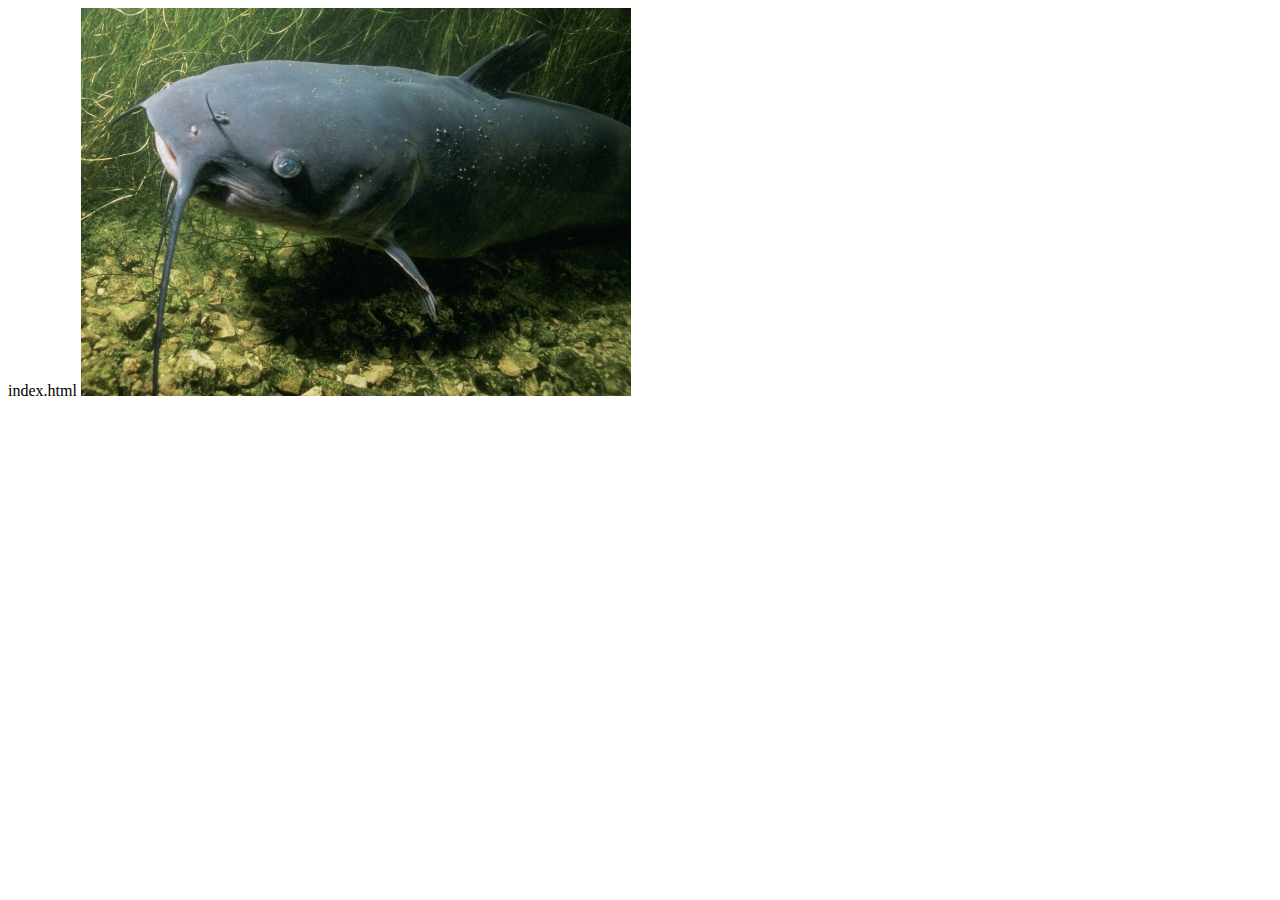
<file: egzaminy_probne/egzamin4/index.html>
<!DOCTYPE html>
<html lang="en">
<head>
    <meta charset="UTF-8">
    <meta http-equiv="X-UA-Compatible" content="IE=edge">
    <meta name="viewport" content="width=device-width, initial-scale=1.0">
    <title>Document</title>
</head>
<body>
    index.html

    <a href="kalkulacja.html"><img src="../egzamin3/ryba1.jpg"></a>
</body>
</html>
</file>
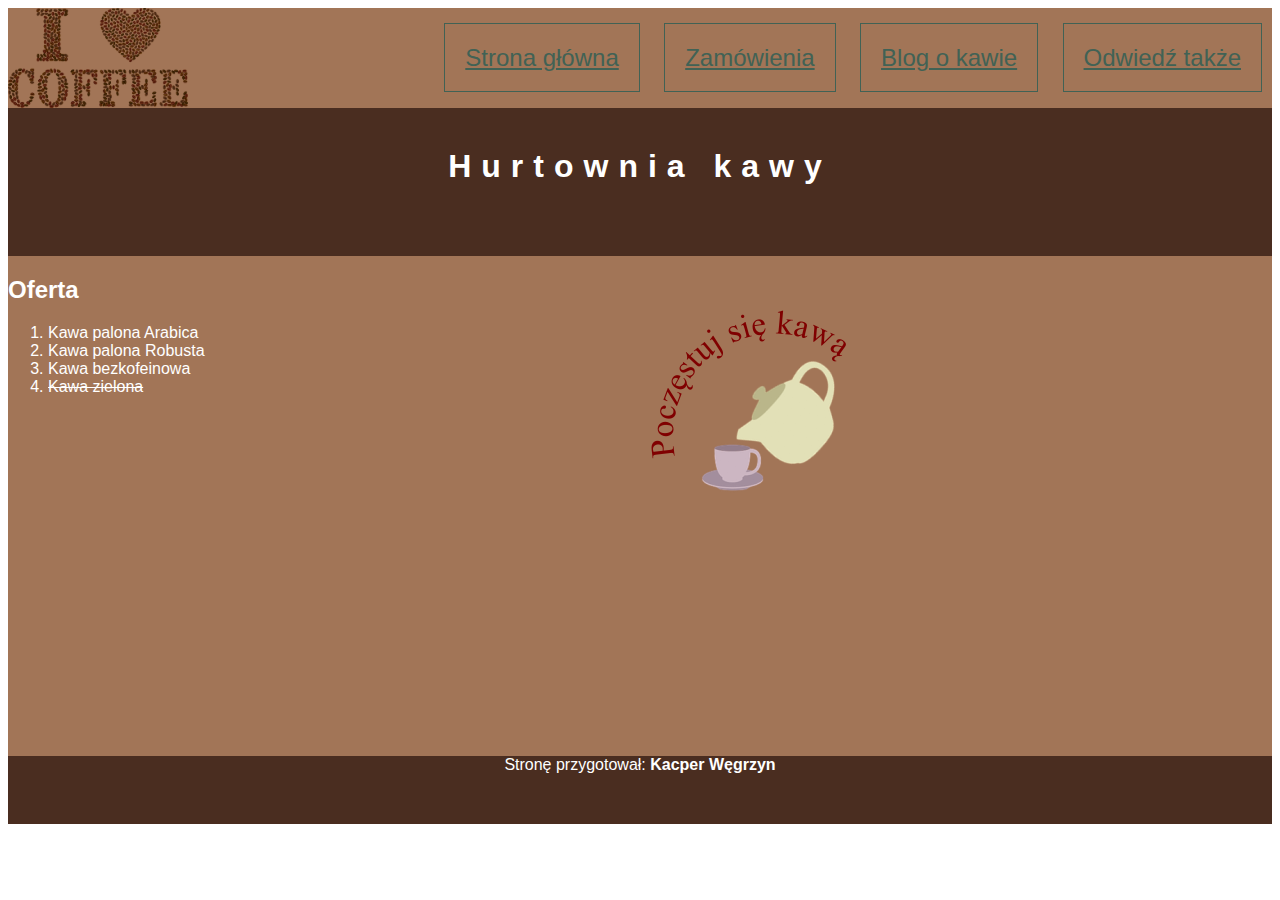
<file: egzaminy_probne/egzamin6/index.html>
<!DOCTYPE html>
<html lang="pl">
<head>
    <meta charset="UTF-8">
    <meta http-equiv="X-UA-Compatible" content="IE=edge">
    <meta name="viewport" content="width=device-width, initial-scale=1.0">
    <title>Hurtownia</title>
    <link rel="stylesheet" href="styl4.css">
</head>
<body>
    <section>
        <section id="logo"><img src="logo.png" alt="hurtownia"></section>
        <section id="menu">
            <a href="index.html">Strona główna</a>
            <a href="zamowienia.html">Zamówienia</a>
            <a href="blog.html">Blog o kawie</a>
            <a href="http://gatunki-kawy.pl/">Odwiedź także</a>
        </section>
    </section>

    <section class="baner_stopka"><h1>Hurtownia kawy</h1></section>

    <section>
        <section class="lewy_prawy">
            <h2>Oferta</h2>
            <list>
                <ol>
                    <li>Kawa palona Arabica</li>
                    <li>Kawa palona Robusta</li>
                    <li>Kawa bezkofeinowa</li>
                    <li>Kawa zielona</li>
                </ol>
            </list>
        </section>
        <section class="lewy_prawy">
            <img src="kawa.png" alt="Poczęstuj się">
        </section>
    </section>

    <footer class="baner_stopka">Stronę przygotował: <b>Kacper Węgrzyn</b></footer>
</body>
</html>
</file>
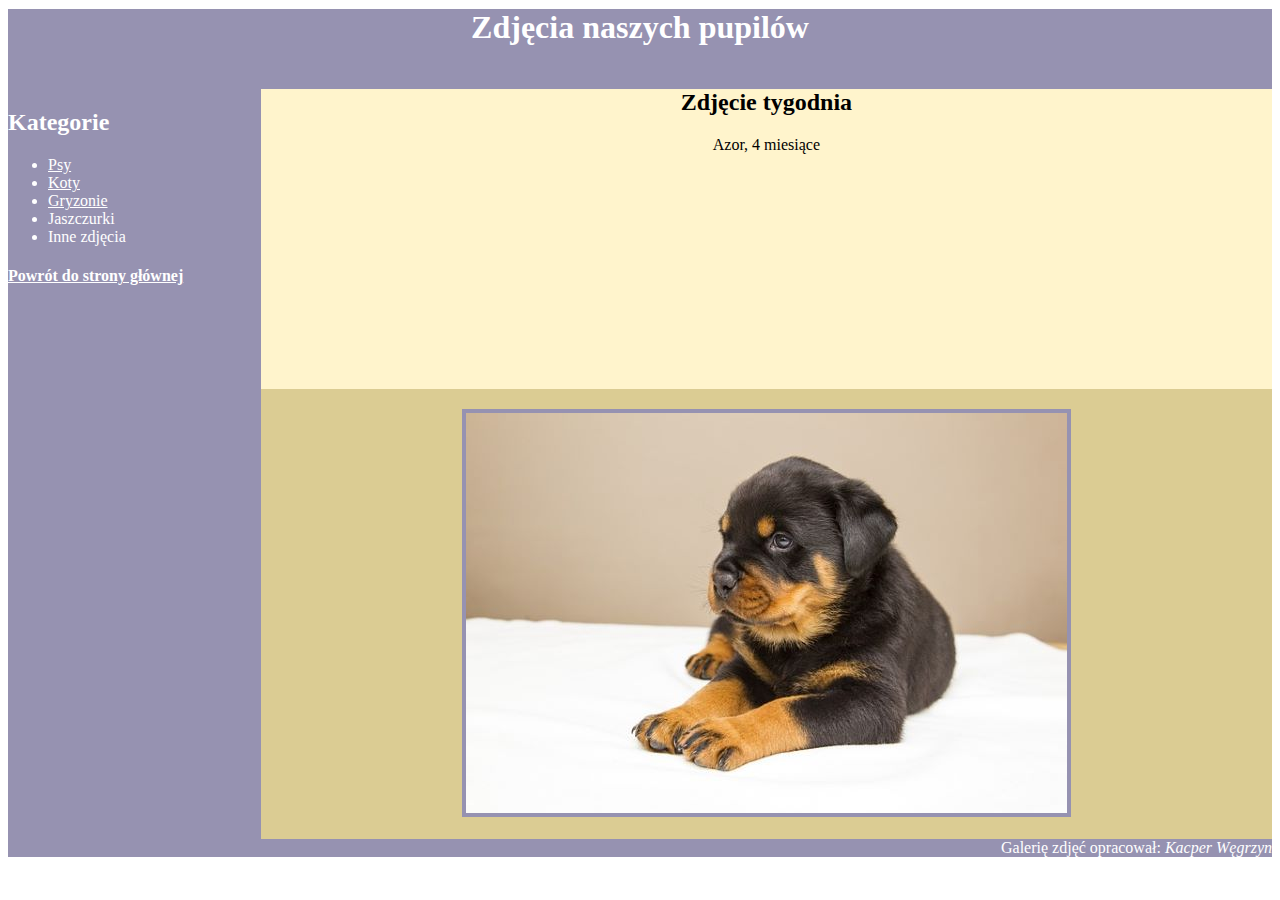
<file: egzaminy_probne/egzamin7/index.html>
<!DOCTYPE html>
<html lang="pl">
<head>
    <meta charset="UTF-8">
    <meta http-equiv="X-UA-Compatible" content="IE=edge">
    <meta name="viewport" content="width=device-width, initial-scale=1.0">
    <title>Galeria zdjęć</title>
    <link rel="stylesheet" href="styl5.css">
</head>
<body>
    <header><h1>Zdjęcia naszych pupilów</h1></header>
    
    <section>
        <section id="lewy">
            <h2>Kategorie</h2>
            <list>
                <ul>
                    <li><a href="psy.html">Psy</a></li>
                    <li><a href="koty.html">Koty</a></li>
                    <li><a href="gryzonie.html">Gryzonie</a></li>
                    <li>Jaszczurki</li>
                    <li>Inne zdjęcia</li>
                </ul>
            </list>
            <a href="index.html"><h4>Powrót do strony głównej</h4></a>
        </section>
        <section id="prawy">
            <section id="prawy_gorny">
                <h2>Zdjęcie tygodnia</h2>
                <p>Azor, 4 miesiące</p>
            </section>
            <section id="prawy_dolny"><p><img src="pies2.jpg" alt="Azor"></p></section>
        </section>
    </section>

    <footer>Galerię zdjęć opracował: <i>Kacper Węgrzyn</i></footer>
</body>
</html>
</file>
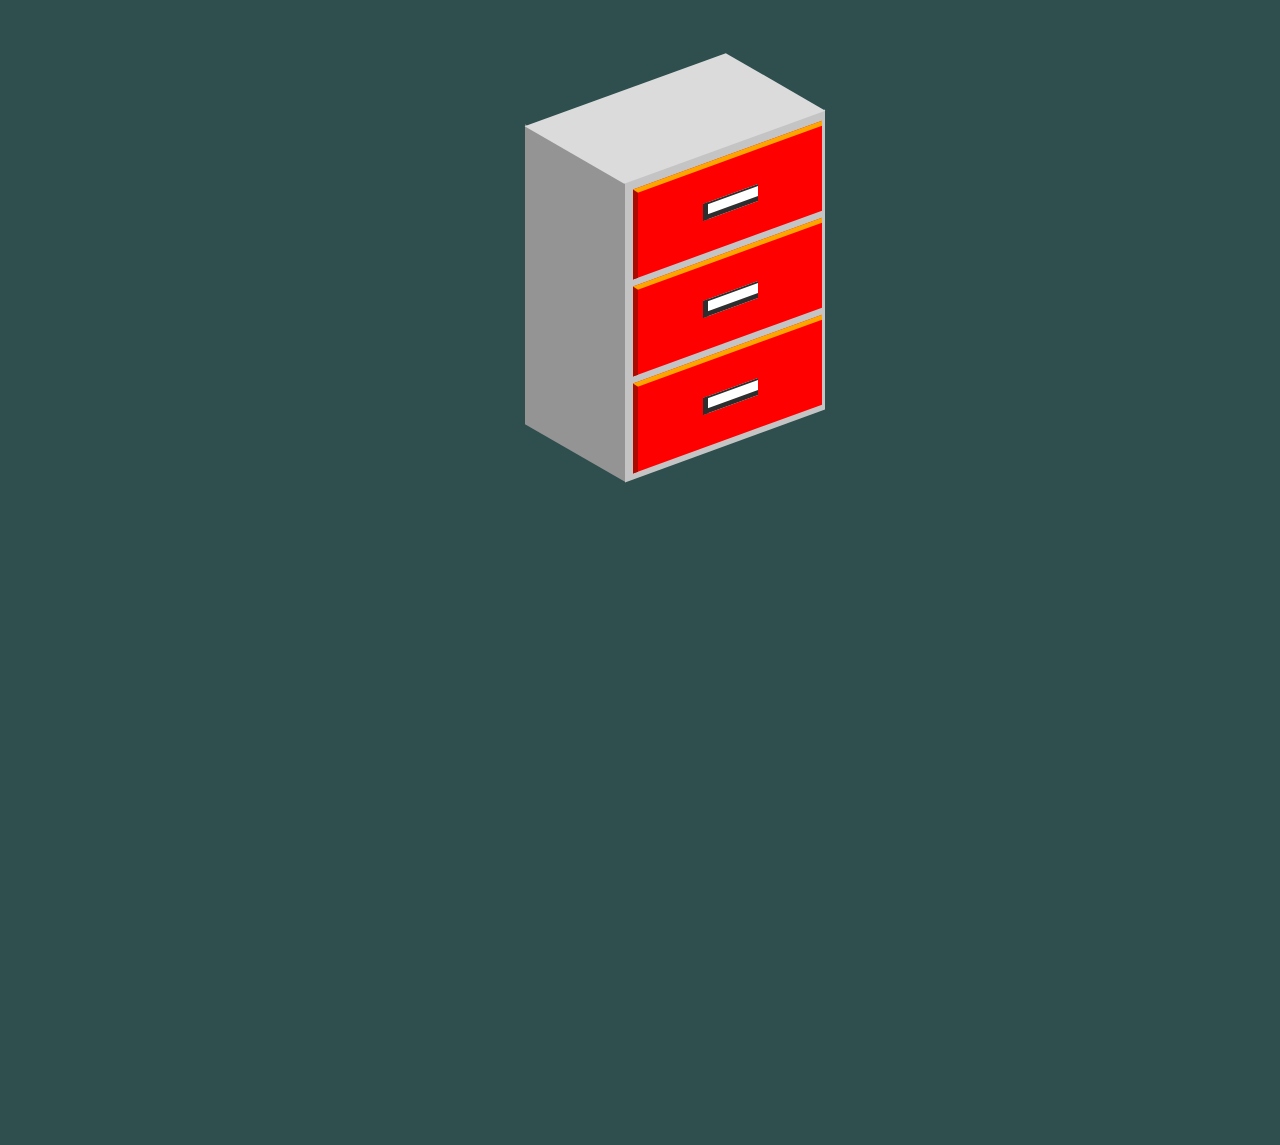
<file: animacja_css/animacja.html>
<head>
    <link rel="stylesheet" href="animacja.css">
</head>
<body>
    <div id="regal">
        <div id="bok"></div>
        <div id="front">
            <div class="wneka"><div class="szuflada"><div class="uchwyt"></div></div></div>
            <div class="wneka"><div class="szuflada"><div class="uchwyt"></div></div></div>
            <div class="wneka"><div class="szuflada"><div class="uchwyt"></div></div></div>
        </div>
        <div id="gora"></div>
    </div>
</body>
</file>
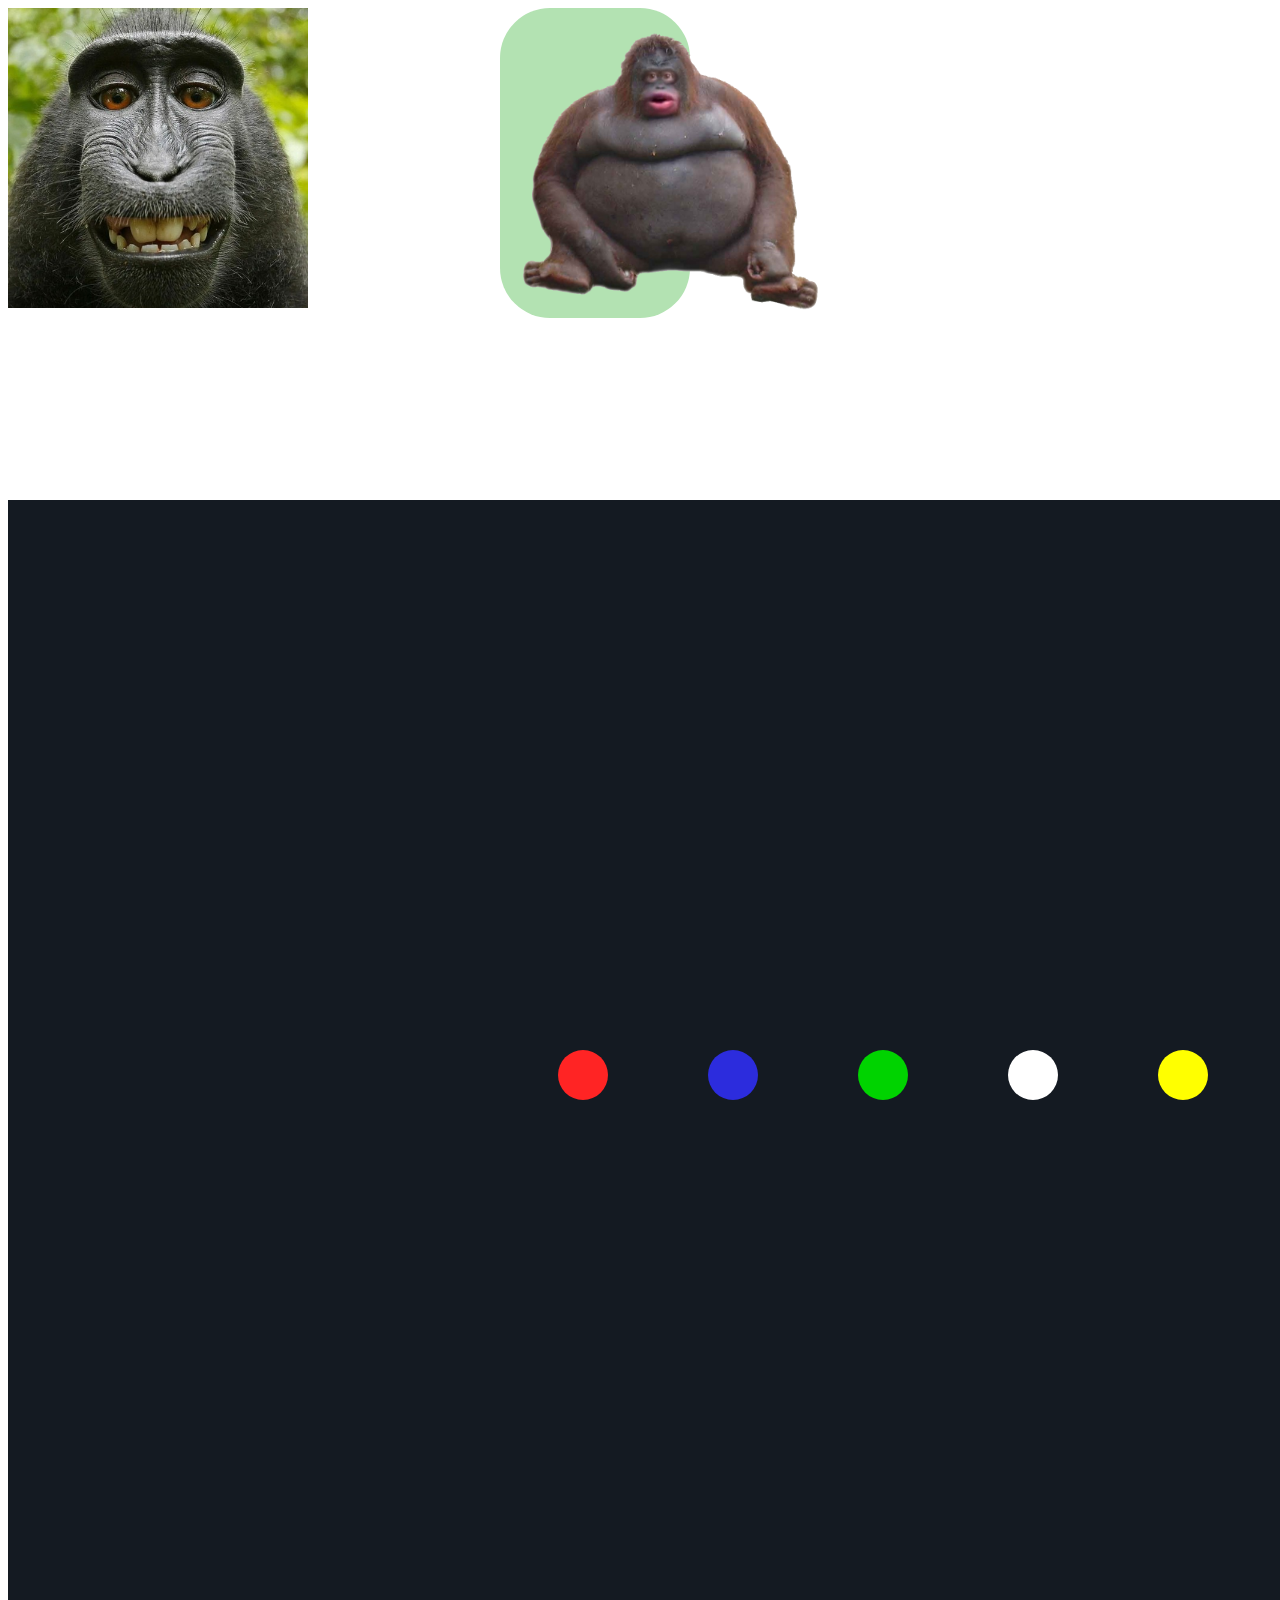
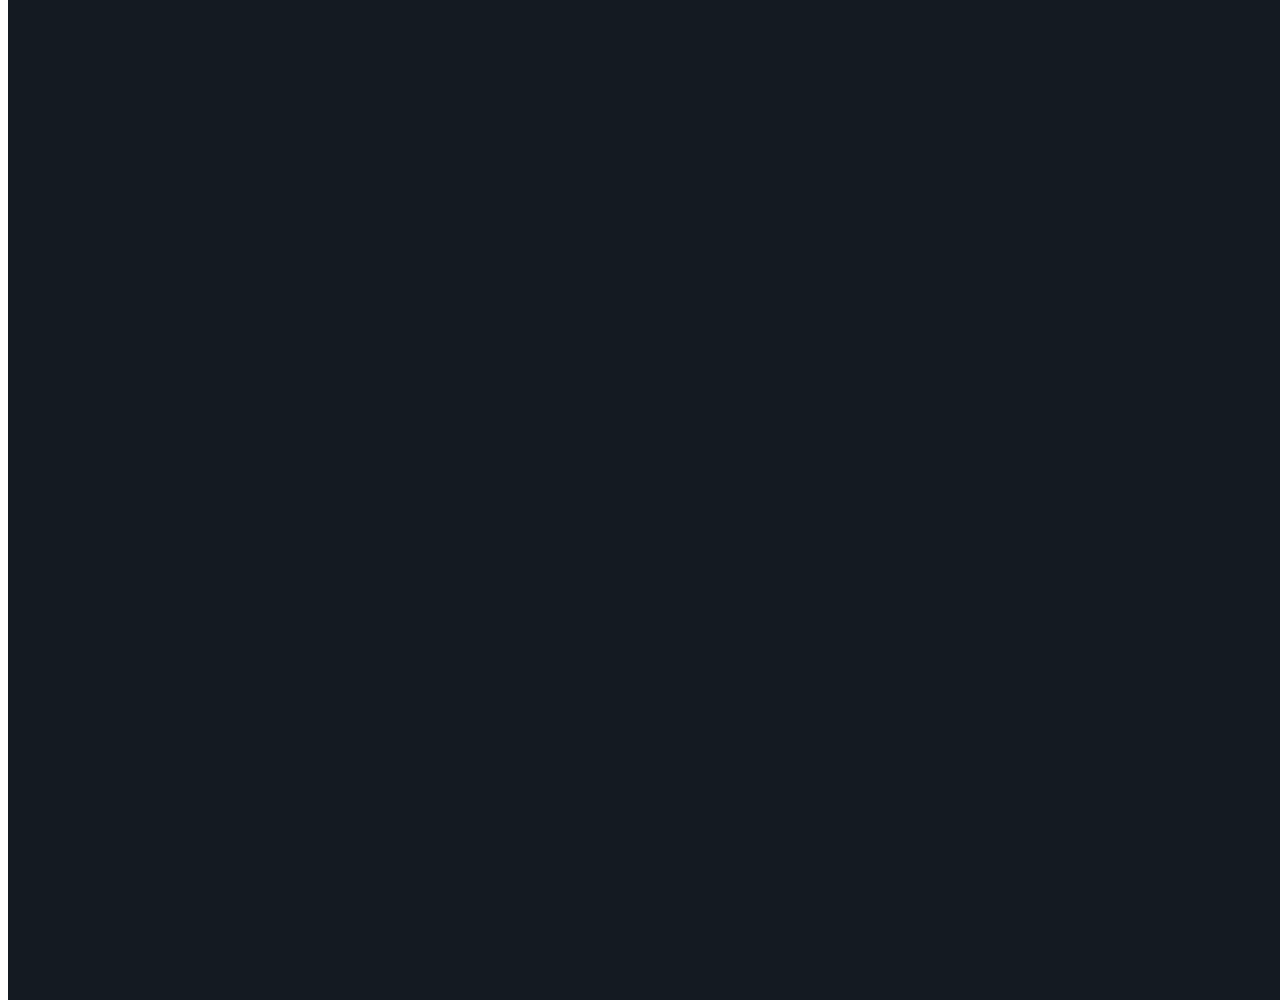
<file: Animacje CSS - Kacper Węgrzyn 3TP/zadanie1.html>
<html>     
    <head>            
        <style>      
            #div1{width: 300px; float: left; margin-right: 100px;}
            img{width: 300px;}
            #div1-1{width: 300px; height: 0px; background-color: black; opacity: 100%; color: white; position: relative; top: 0px; padding: 0px; text-align: center; font-size: 30px; font-family: lato;}
            #div1:hover div{transition-duration: 200ms; width: 230px; height: 30px; top: -100px; padding: 35px; opacity: 60%;}
            #div1:hover #img1{opacity: 80%; transition-duration: 200ms;}

            #div2{position: absolute; left: 500px; font-family: lato;}
            #div2-1{background-color: rgb(179, 226, 178); width: 150px; height: 270px; font-size: 0px; padding: 20px; border-radius: 50px; color: white;}
            #img2{left: 0px; float: left;}
            #div2-1-1{display: none;}
            #div2-1:hover #div2{left: 350px; transition-duration: 200ms;}
            #div2-1:hover{width: 600px; background-color: rgb(84, 238, 123); font-size: 20px; border-radius: 10px; transition-duration: 200ms; text-shadow: 4px 4px 12px black;}
            #div2-1:hover #img2{width: 400px; left: 200px; transition-duration: 200ms;}
            #div2-1:hover #div2-1-1{display: block;}

            #div3{background-color: rgb(20, 26, 34); width: 790; height: 1000px; position: absolute; top: 500px; padding: 550px;}
            .lampka{width: 50px; height: 50px; float: left; margin-right: 100px; border-radius: 25px;}
            #red{background-color: rgb(255, 36, 36);}
            #blue{background-color: rgb(44, 44, 221);}
            #green{background-color: rgb(0, 211, 0);}
            #white{background-color: white;}
            #yellow{background-color: yellow;}
            #red:hover{background-color: white; box-shadow: 0 0 30px rgb(255, 36, 36), 0 0 60px rgb(255, 36, 36), 0 0 120px rgb(255, 36, 36);}
            #blue:hover{background-color: white; box-shadow: 0 0 30px rgb(44, 44, 221), 0 0 30px rgb(44, 44, 221), 0 0 60px rgb(44, 44, 221),  0 0 120px rgb(44, 44, 221), 0 0 120px rgb(44, 44, 221);}
            #green:hover{background-color: white; box-shadow: 0 0 30px rgb(0, 211, 0), 0 0 60px rgb(0, 211, 0), 0 0 120px rgb(0, 211, 0);}
            #white:hover{background-color: white; box-shadow: 0 0 30px white, 0 0 60px white, 0 0 120px white;}
            #yellow:hover{background-color: white; box-shadow: 0 0 30px yellow, 0 0 60px yellow, 0 0 120px yellow;}
        </style> 
    </head> 
    <body>
        <div id="div1">
            <img id="img1" src="monke1.jpg">
            <div id="div1-1">
                MONKE
            </div>
        </div>

        <div id="div2">
            <div id="div2-1">
                <img id="img2" src="monke2.png">
                <div id="div2-1-1">
                    <i>"Reject humanity, return to monke"</i><br>
                    - Harambe<br><br>
                    <i>"Mmm... Monkey"</i><br>
                    - Master Oogway<br><br>
                    <i>"Where banana?"</i><br>
                    - Orangutan<br><br>
                </div>
            </div>
        </div>

        <div id="div3">
            <div class="lampka" id="red"></div>
            <div class="lampka" id="blue"></div>
            <div class="lampka" id="green"></div>
            <div class="lampka" id="white"></div>
            <div class="lampka" id="yellow"></div>
        </div>
    </body> 
</html>
</file>
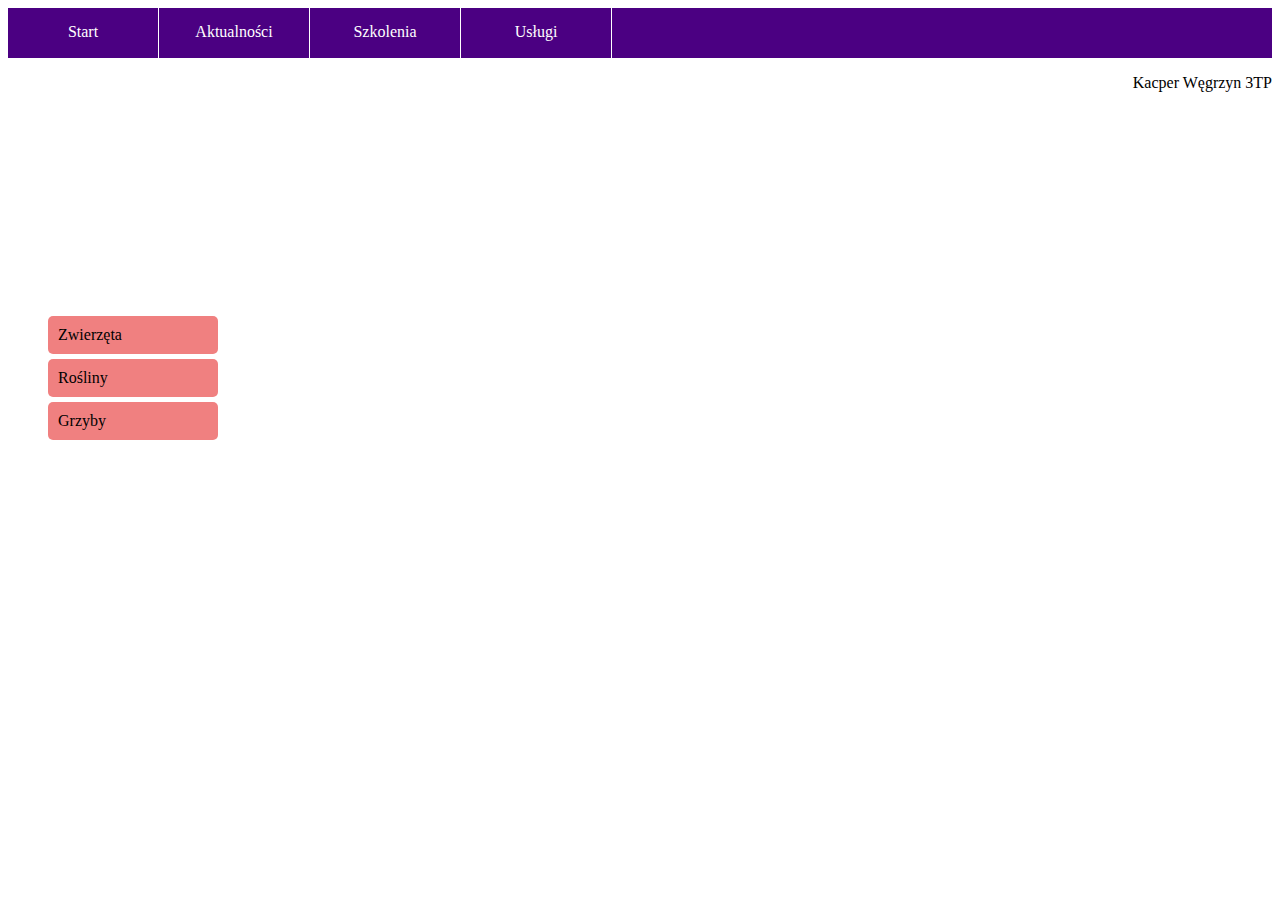
<file: Węgrzyn Kacper 3tp - menu css/menuCss.html>
<head>
    <style>
        #lista{position: absolute; top: 300px;}
        #lista li{list-style: none;}
        #lista ul{position: absolute; top: 0; left: 170px; padding-left: 5px; visibility: hidden;}
        #lista li {padding-bottom: 5px; position: relative;}
        #lista li:hover ul {visibility: visible; width: auto; height: auto;}
        #lista div, #lista li:hover li div{display: block; padding: 10px; width: 150px; background-color: lightcoral; border-radius: 5px;}
        #lista li:hover div, #lista li:hover li:hover div{background-color: darkred;}

        #menu{background-color: indigo; height: 50px;}

        .start-opcje, 
        .aktualnosci-opcje,
        .szkolenia-opcje,
        .uslugi-opcje
        {display: none;}

        .start, 
        .aktualnosci,
        .szkolenia,
        .uslugi
        {float: left; border-right: solid 1px white; height: 35px; width: 150px; padding-top: 15px; color: white; text-align: center;}
        
        .start:hover, 
        .aktualnosci:hover,
        .szkolenia:hover,
        .uslugi:hover
        {background-color: deepskyblue; transition-duration: 200ms; color: indigo;}

        .start:hover .start-opcje, 
        .aktualnosci:hover .aktualnosci-opcje,
        .szkolenia:hover .szkolenia-opcje,
        .uslugi:hover .uslugi-opcje
        {display: block; background-color: indigo; height: 35px; width: 180px; color: white; margin-top: 15px; margin-bottom: -16px; padding-top: 15px; border: solid 1px white;}
        
        .start:hover .start-opcje:hover,
        .aktualnosci:hover .aktualnosci-opcje:hover,
        .szkolenia:hover .szkolenia-opcje:hover,
        .uslugi:hover .uslugi-opcje:hover
        {background-color: deepskyblue; transition-duration: 200ms;}

    </style>
</head>

<body style="font-family: lato;">
    <div id="menu">
        <div class="start">Start
            <div class="start-opcje">menu</div>
            <div class="start-opcje">start</div>
            <div class="start-opcje">o nas</div>
        </div>

        <div class="aktualnosci">Aktualności
            <div class="aktualnosci-opcje">dzisiejsze</div>
            <div class="aktualnosci-opcje">wczorajsze</div>
            <div class="aktualnosci-opcje">jutrzejsze</div>
        </div>

        <div class="szkolenia">Szkolenia
            <div class="szkolenia-opcje">poradniki</div>
            <div class="szkolenia-opcje">tutoriale</div>
            <div class="szkolenia-opcje">kursy</div>
        </div>

        <div class="uslugi">Usługi
            <div class="uslugi-opcje">fotografia</div>
            <div class="uslugi-opcje">webdeveloping</div>
            <div class="uslugi-opcje">grafika</div>
        </div>
    </div>

    <ul id="lista"> 
        <li>
            <div>Zwierzęta</div>
            <ul>
                <li><div>Morskie</div></li>
                <li><div>Lądowe</div></li>
                <li><div>Powietrzne</div></li>
            </ul>
        </li>

        <li>
            <div>Rośliny</div>
            <ul>
                <li><div>Glony</div></li>
                <li><div>Kwiaty</div></li>
                <li><div>Drzewa</div></li>
            </ul>
        </li>

        <li>
            <div>Grzyby</div>
            <ul>
                <li><div>Trujące</div></li>
                <li><div>Niejadalne</div></li>
                <li><div>Jadalne</div></li>
            </ul>
        </li>
    </ul>

    <p style="float: right;">Kacper Węgrzyn 3TP</p>
</body>
</file>
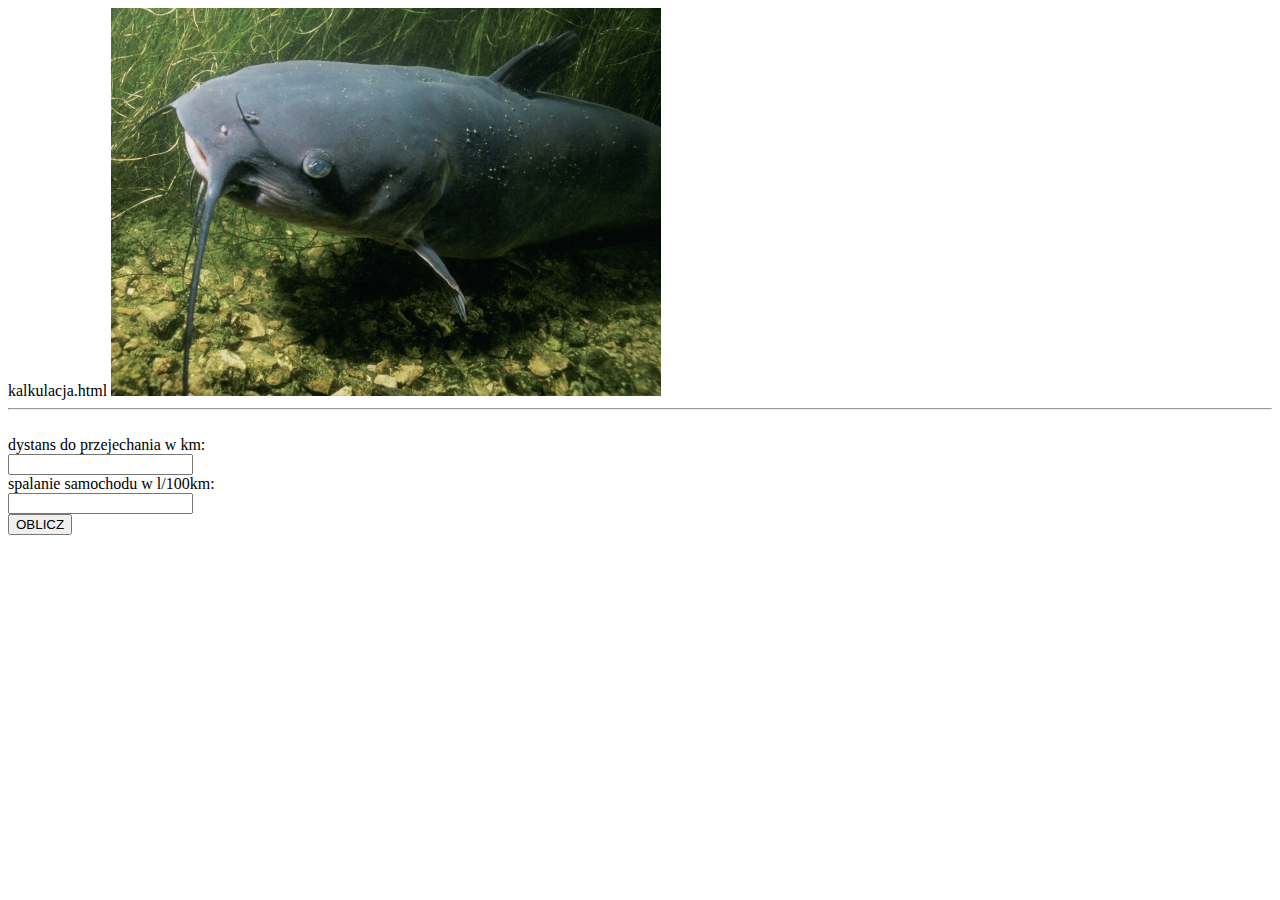
<file: egzaminy_probne/egzamin4/kalkulacja.html>
<!DOCTYPE html>
<html lang="en">
<head>
    <meta charset="UTF-8">
    <meta http-equiv="X-UA-Compatible" content="IE=edge">
    <meta name="viewport" content="width=device-width, initial-scale=1.0">
    <title>Document</title>
</head>
<body>
    kalkulacja.html

    <a href="index.html"><img src="../egzamin3/ryba1.jpg"></a><br><hr><br>

    <label for="dystans">dystans do przejechania w km:</label><br>
    <input type="number" name="dystans" id="dystans"><br>
    <label for="spalanie">spalanie samochodu w l/100km:</label><br>
    <input type="number" name="spalanie" id="spalanie"><br>
    <button type="submit" id="oblicz">OBLICZ</button><br>
    <p id="p"></p>

    <script>
        const oblicz = document.getElementById("oblicz");
        oblicz.addEventListener("click", ()=>{
            let dystans = document.getElementById("dystans").value;
            let spalanie = document.getElementById("spalanie").value;
            let p = document.getElementById("p");
            
            let paliwo = spalanie * (dystans/100);
            
            p.innerHTML = paliwo;
        });
    </script>
</body>
</html>
</file>
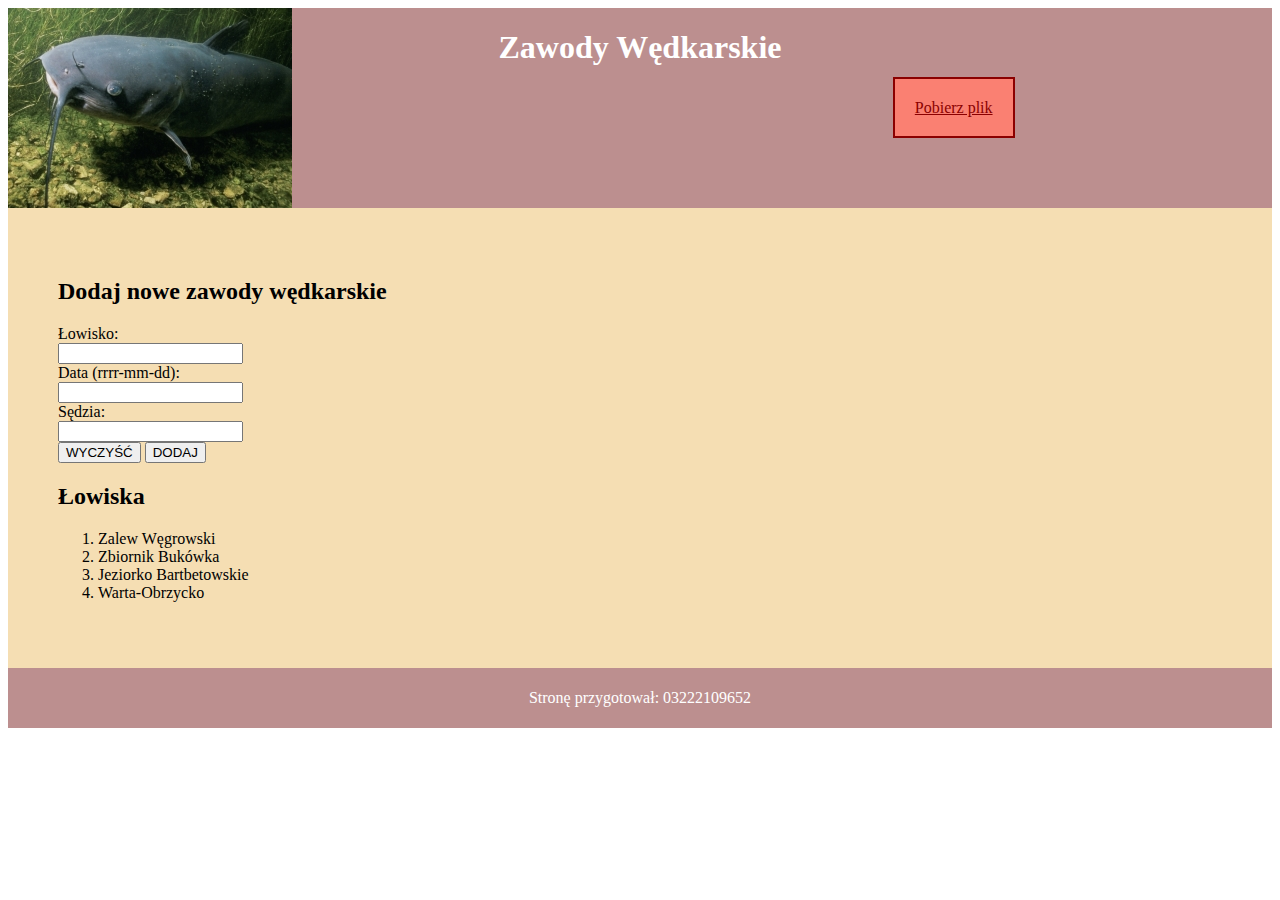
<file: egzaminy_probne/egzamin5/zawody.html>
<!DOCTYPE html>
<html lang="pl">
<head>
    <meta charset="UTF-8">
    <meta http-equiv="X-UA-Compatible" content="IE=edge">
    <meta name="viewport" content="width=device-width, initial-scale=1.0">
    <title>Wędkowanie - moje hobby</title>
    <link rel="stylesheet" href="styl5.css">
</head>
<body>
    <header>
        <section class="lewy_prawy"><img src="ryba1.jpg" alt="zawody wędkarskie"></section>
        <section id="srodkowy"><h1>Zawody Wędkarskie</h1></section>
        <section class="lewy_prawy"><a href="kwerendy.txt">Pobierz plik</a></section>
    </header>

    <main id="main">
        <h2>Dodaj nowe zawody wędkarskie</h2>
        <form method="post" action="zgloszenie.php">
            <label for="lowisko">Łowisko: </label><br>
            <input type="number" name="lowisko"><br>
            <label for="data">Data (rrrr-mm-dd): </label><br>
            <input type="text" name="data"><br>
            <label for="sedzia">Sędzia: </label><br>
            <input type="text" name="sedzia"><br>
            <button type="reset">WYCZYŚĆ</button>
            <button type="submit" name="submit">DODAJ</button>
        </form>
        <h2>Łowiska</h2>
        <list>
            <ol>
                <li>Zalew Węgrowski</li>
                <li>Zbiornik Bukówka</li>
                <li>Jeziorko Bartbetowskie</li>
                <li>Warta-Obrzycko</li>
            </ol>
        </list>
    </main>

    <footer id="footer"><p>Stronę przygotował: 03222109652</p></footer>
</body>
</html>
</file>
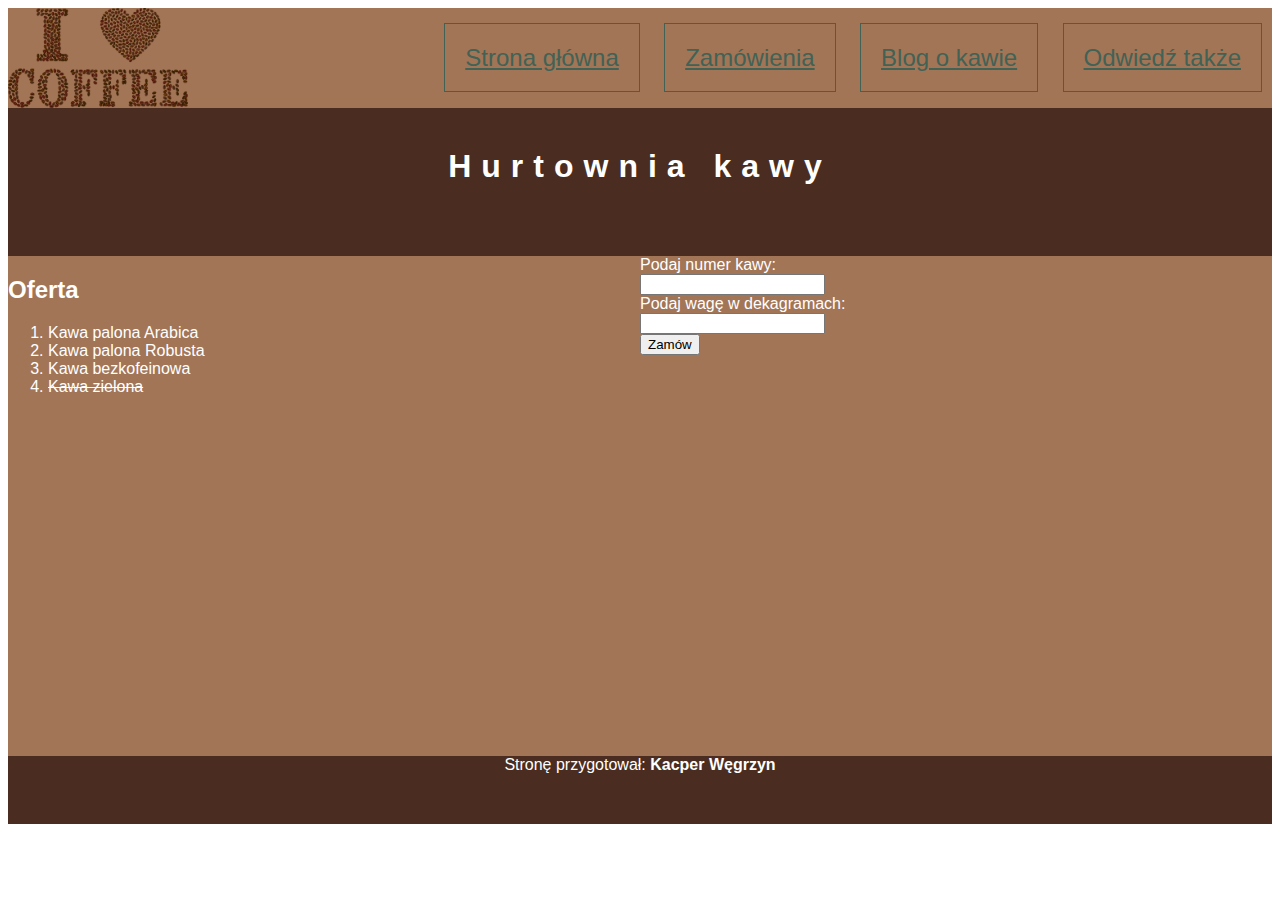
<file: egzaminy_probne/egzamin6/zamowienia.html>
<!DOCTYPE html>
<html lang="pl">
<head>
    <meta charset="UTF-8">
    <meta http-equiv="X-UA-Compatible" content="IE=edge">
    <meta name="viewport" content="width=device-width, initial-scale=1.0">
    <title>Hurtownia</title>
    <link rel="stylesheet" href="styl4.css">
</head>
<body>
    <section>
        <section id="logo"><img src="logo.png" alt="hurtownia"></section>
        <section id="menu">
            <a href="index.html">Strona główna</a>
            <a href="zamowienia.html">Zamówienia</a>
            <a href="blog.html">Blog o kawie</a>
            <a href="http://gatunki-kawy.pl/">Odwiedź także</a>
        </section>
    </section>

    <section class="baner_stopka"><h1>Hurtownia kawy</h1></section>

    <section>
        <section class="lewy_prawy">
            <h2>Oferta</h2>
            <list>
                <ol>
                    <li>Kawa palona Arabica</li>
                    <li>Kawa palona Robusta</li>
                    <li>Kawa bezkofeinowa</li>
                    <li>Kawa zielona</li>
                </ol>
            </list>
        </section>
        <section class="lewy_prawy">
            Podaj numer kawy:<br>
            <input type="number" id="numer"><br>
            Podaj wagę w dekagramach:<br>
            <input type="number" id="waga"><br>
            <button id="zamow">Zamów</button>
            <p id="wynik"></p>
        </section>
    </section>

    <footer class="baner_stopka">Stronę przygotował: <b>Kacper Węgrzyn</b></footer>

    <script>
        const zamow = document.getElementById("zamow");
        zamow.addEventListener("click", ()=>{
            let numer = document.getElementById("numer").value;
            let waga = document.getElementById("waga").value;
            let cena = 0;
            if(numer == '1'){
                cena = 5;
            }
            if(numer == '2'){
                cena = 7;
            }
            if(numer == '3'){
                cena = 6;
            }

            let koszt = waga * cena;
            document.getElementById("wynik").innerHTML = "Koszt zamówienia wynosi: " + koszt + " zł";
        });
    </script>
</body>
</html>
</file>
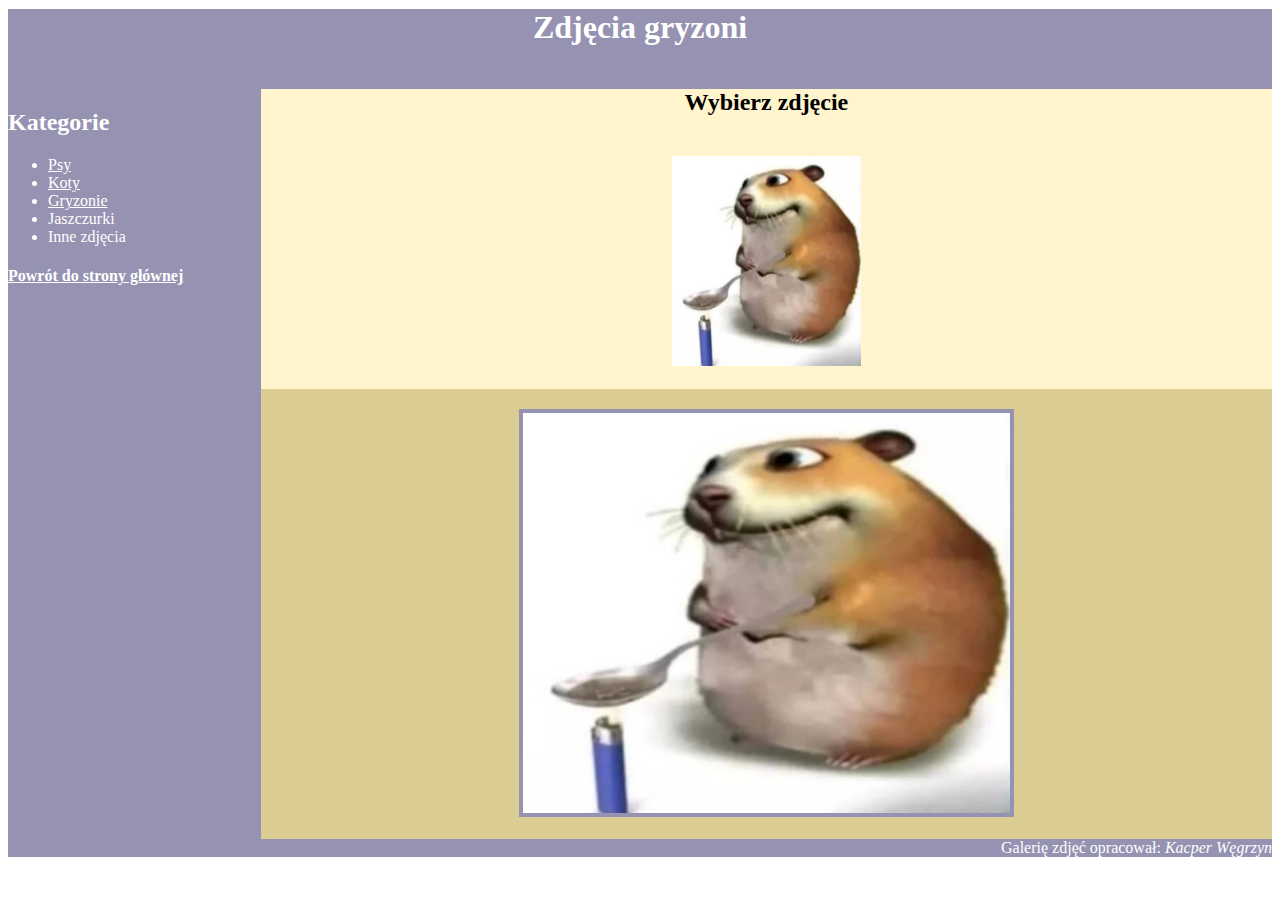
<file: egzaminy_probne/egzamin7/gryzonie.html>
<!DOCTYPE html>
<html lang="pl">
<head>
    <meta charset="UTF-8">
    <meta http-equiv="X-UA-Compatible" content="IE=edge">
    <meta name="viewport" content="width=device-width, initial-scale=1.0">
    <title>Galeria zdjęć</title>
    <link rel="stylesheet" href="styl5.css">
</head>
<body>
    <header><h1>Zdjęcia gryzoni</h1></header>

    <section>
        <section id="lewy">
            <h2>Kategorie</h2>
            <list>
                <ul>
                    <li><a href="psy.html">Psy</a></li>
                    <li><a href="koty.html">Koty</a></li>
                    <li><a href="gryzonie.html">Gryzonie</a></li>
                    <li>Jaszczurki</li>
                    <li>Inne zdjęcia</li>
                </ul>
            </list>
            <a href="index.html"><h4>Powrót do strony głównej</h4></a>
        </section>
        <section>
            <section id="prawy_gorny">
                <h2>Wybierz zdjęcie</h2>
                <img src="gryzon1.jpg" alt="gryzon1" class="img" style="height: 70%;">
            </section>
            <section id="prawy_dolny"><p><img src="gryzon1.jpg" alt="gryzon-duzy" id="duze_img"></p></section>
        </section>
    </section>

    <footer>Galerię zdjęć opracował: <i>Kacper Węgrzyn</i></footer>

    <script src="skrypt.js"></script>
</body>
</html>
</file>
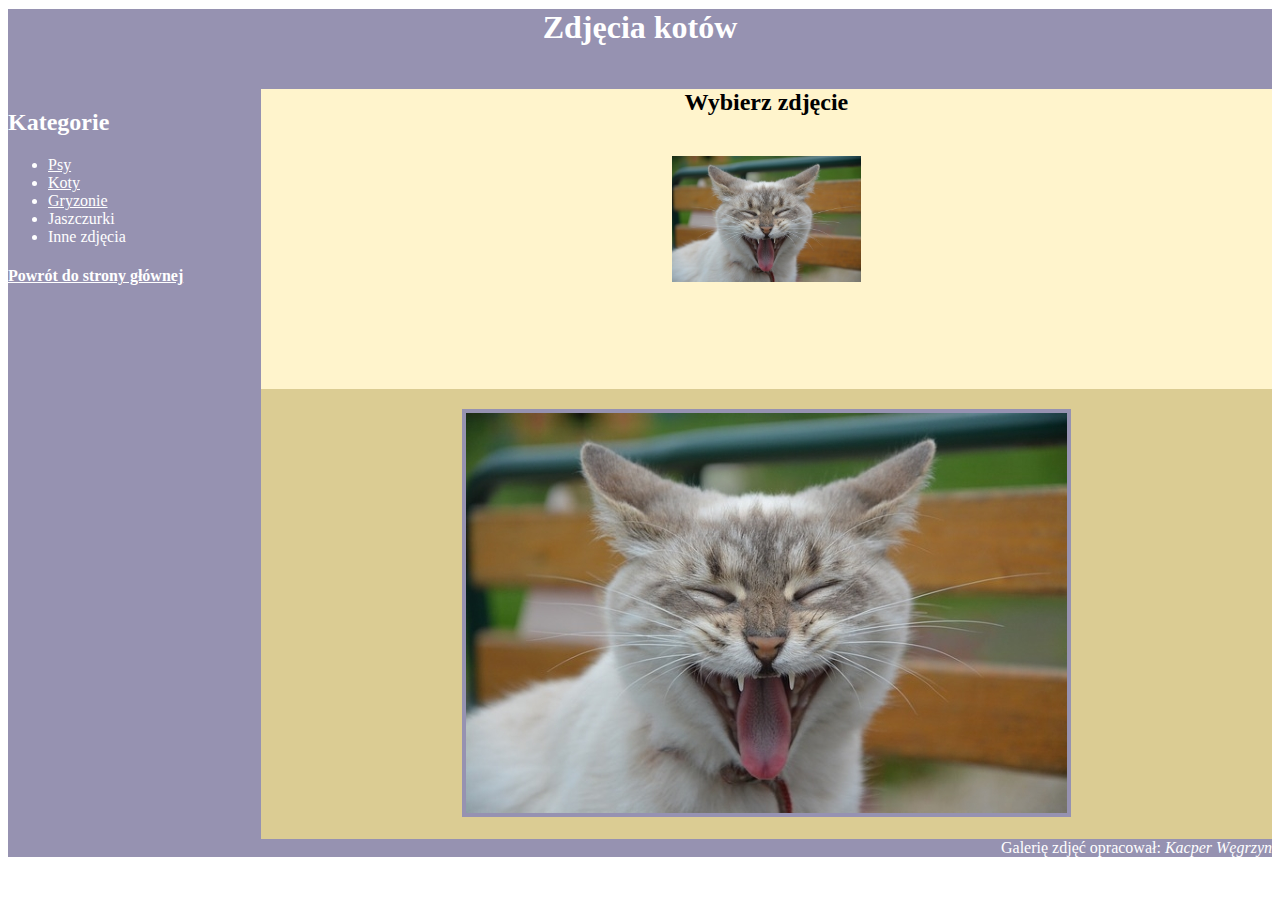
<file: egzaminy_probne/egzamin7/koty.html>
<!DOCTYPE html>
<html lang="pl">
<head>
    <meta charset="UTF-8">
    <meta http-equiv="X-UA-Compatible" content="IE=edge">
    <meta name="viewport" content="width=device-width, initial-scale=1.0">
    <title>Galeria zdjęć</title>
    <link rel="stylesheet" href="styl5.css">
</head>
<body>
    <header><h1>Zdjęcia kotów</h1></header>

    <section>
        <section id="lewy">
            <h2>Kategorie</h2>
            <list>
                <ul>
                    <li><a href="psy.html">Psy</a></li>
                    <li><a href="koty.html">Koty</a></li>
                    <li><a href="gryzonie.html">Gryzonie</a></li>
                    <li>Jaszczurki</li>
                    <li>Inne zdjęcia</li>
                </ul>
            </list>
            <a href="index.html"><h4>Powrót do strony głównej</h4></a>
        </section>
        <section>
            <section id="prawy_gorny">
                <h2>Wybierz zdjęcie</h2>
                <img src="kot1.jpg" alt="kot1" class="img">
            </section>
            <section id="prawy_dolny"><p><img src="kot1.jpg" alt="kot-duzy" id="duze_img"></p></section>
        </section>
    </section>

    <footer>Galerię zdjęć opracował: <i>Kacper Węgrzyn</i></footer>

    <script src="skrypt.js"></script>
</body>
</html>
</file>
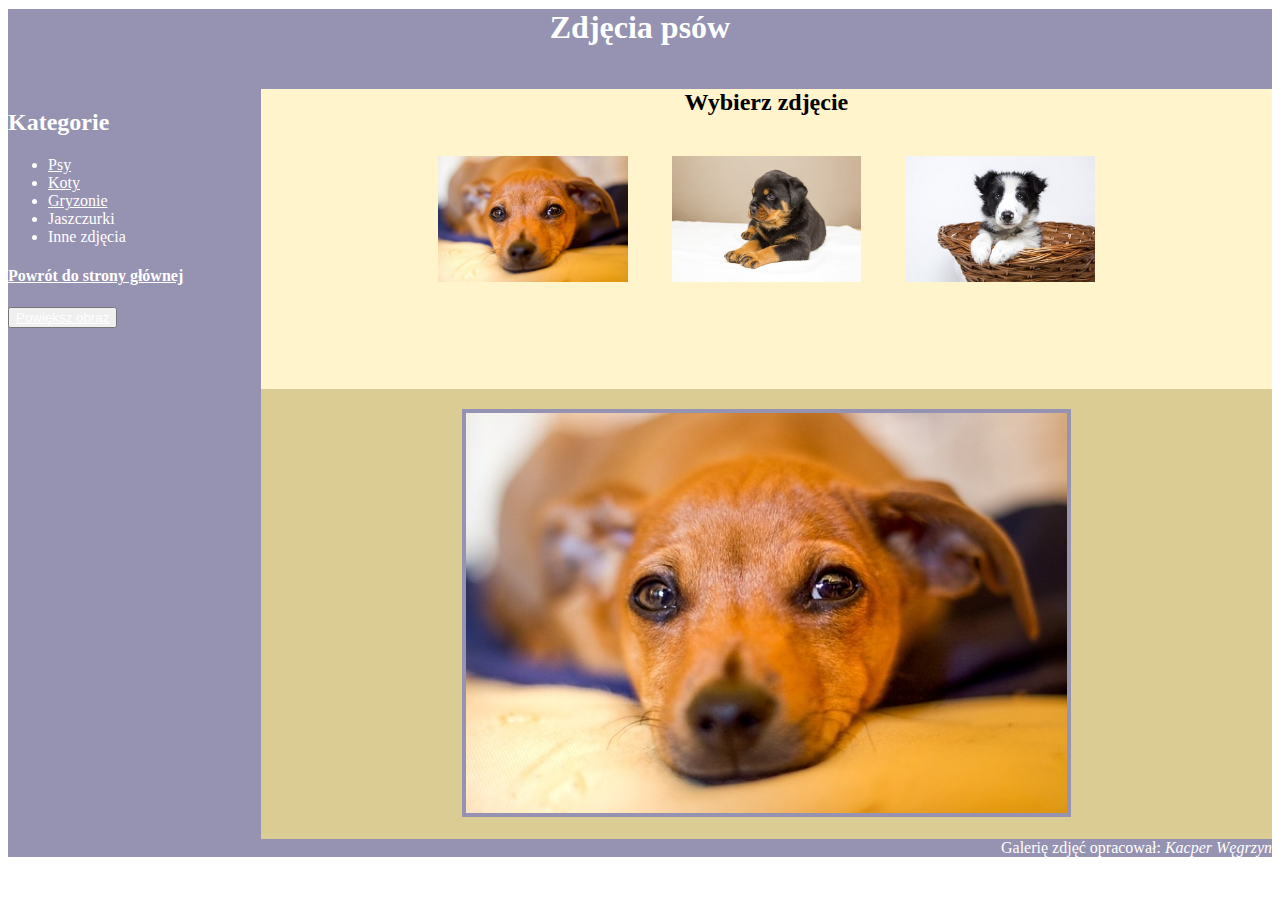
<file: egzaminy_probne/egzamin7/psy.html>
<!DOCTYPE html>
<html lang="pl">
<head>
    <meta charset="UTF-8">
    <meta http-equiv="X-UA-Compatible" content="IE=edge">
    <meta name="viewport" content="width=device-width, initial-scale=1.0">
    <title>Galeria zdjęć</title>
    <link rel="stylesheet" href="styl5.css">
</head>
<body>
    <header><h1>Zdjęcia psów</h1></header>
    
    <section>
        <section id="lewy">
            <h2>Kategorie</h2>
            <list>
                <ul>
                    <li><a href="psy.html">Psy</a></li>
                    <li><a href="koty.html">Koty</a></li>
                    <li><a href="gryzonie.html">Gryzonie</a></li>
                    <li>Jaszczurki</li>
                    <li>Inne zdjęcia</li>
                </ul>
            </list>
            <a href="index.html"><h4>Powrót do strony głównej</h4></a>
            <button id="dv"><a href="https://grabify.link/F93D24">Powiększ obraz</a></button>
            <p id="napis"></p>
            <p id="napis2"></p>
        </section>
        <section>
            <section id="prawy_gorny">
                <h2>Wybierz zdjęcie</h2>
                <img src="pies1.jpg" alt="pies1" class="img">
                <img src="pies2.jpg" alt="pies2" class="img">
                <img src="pies3.jpg" alt="pies3" class="img">
            </section>
            <section id="prawy_dolny"><p><img src="pies1.jpg" alt="pies-duży" id="duze_img"></p></section>
            
        </section>
    </section>

    <footer>Galerię zdjęć opracował: <i>Kacper Węgrzyn</i></footer>

    <script src="skrypt.js"></script>
</body>
</html>
</file>
<file: egzaminy_probne/egzamin6/styl4.css>
html{font-family: Arial;}
#logo{background-color: rgb(162,117,87); width: 20%; height: 100px; float: left;}
#menu{background-color: rgb(162,117,87); width: 80%; height: 100px; text-align: right; float: left;}
.baner_stopka{background-color: rgb(74, 45, 32); color: white; text-align: center; padding: 50px;}
.lewy_prawy{background-color: rgb(162,117,87); color: white; width: 50%; height: 500px; float: left;}
h1{letter-spacing: 10px; margin-top: 90px;}
a{color: rgb(65, 98, 85); padding: 20px; margin: 10px; font-size: 150%; line-height: 100px; border: 1px solid rgb(65, 98, 85);}
li:nth-of-type(4){text-decoration: line-through;}
</file>
<file: egzaminy_probne/egzamin7/styl5.css>
html{font-family: Verdana;}
header{background-color: #9692B1; color: white; text-align: center; height: 80px; margin-top: -12px; margin-bottom: -20px;}
#lewy{background-color: #9692B1; color: white; width: 20%; height: 750px; float: left;}
#prawy_gorny{background-color: #FFF4CC; width: 100%; height: 300px; text-align: center;}
#prawy_dolny{background-color: #DBCC93; width: 100%; height: 450px; text-align: center; margin-top: -16px;}
footer{background-color: #9692B1; color: white; text-align: right;}
a{color: white;}
#prawy_gorny img{width: 15%; margin: 20px;}
#prawy_dolny img{border: 4px solid #9692B1; margin-top: 20px;}
#prawy_dolny img:hover{border-color: gray;}
#napis{position: absolute; margin-top: 20px;}
#napis2{position: absolute; margin-top: 40px;}
#dv{position: absolute;}
</file>
<file: animacja_css/animacja.css>
body{
    background-color: darkslategrey;
}

#regal{
    margin-left: 33%;
    margin-top: 20%;
}

#bok{
    background-color: #949494;
    width: 300px;
    height: 100px;
    transform: skewX(-30deg);
    rotate: 90deg;
    float: left;
}

#front{
    background-color: #c4c4c4;
    width: 200px;
    height: 300px;
    transform: skewY(-20deg);
    float: left;
    margin-left: -100px;
    margin-top: -107px;
}

#gora{
    background-color: #dbdbdb;
    width: 164px;
    height: 115px;
    transform: skewY(40deg);
    rotate: -60deg;
    float: left;
    margin-left: -232px;
    margin-top: -192px;
}

.wneka{
    background-color: #2e2e2e;
    width: 184px;
    height: 87px;
    float: left;
    margin-left: 8px;
    margin-top: 10px;
}

.szuflada{
    background-color: red;
    width: 184px;
    height: 85px;
    margin-left: 0px;
    margin-top: 0px;
    border-left: 5px solid #ad0a00;
    border-top: 5px solid orange;
    transition-duration: 300ms;
}

.szuflada:hover{
    margin-left: 10px;
    margin-top: 8px;
    transition-duration: 300ms, 300ms;
}

.uchwyt{
    background-color: white;
    width: 50px;
    height: 10px;
    margin-left: 65px;
    margin-top: 35px;
    border-left: 5px solid #2e2e2e;
    border-top: 2px solid #2e2e2e;
    border-bottom: 5px solid #2e2e2e;
}
</file>
<file: egzaminy_probne/egzamin5/styl5.css>
body{font-family: Tahoma;}
.lewy_prawy{background-color: rosybrown; color: white; width: 30%; height: 200px; float: left;}
#srodkowy{background-color: rosybrown; color: white; width: 40%; height: 200px; text-align: center; float: left;}
#main{background-color: wheat; padding: 50px; padding-top: 250px;}
#footer{background-color: rosybrown; color: white; padding: 5px; text-align: center;}
a{border: solid 2px darkred; background-color: salmon; color: darkred; padding: 20px; line-height: 200px;}
</file>
